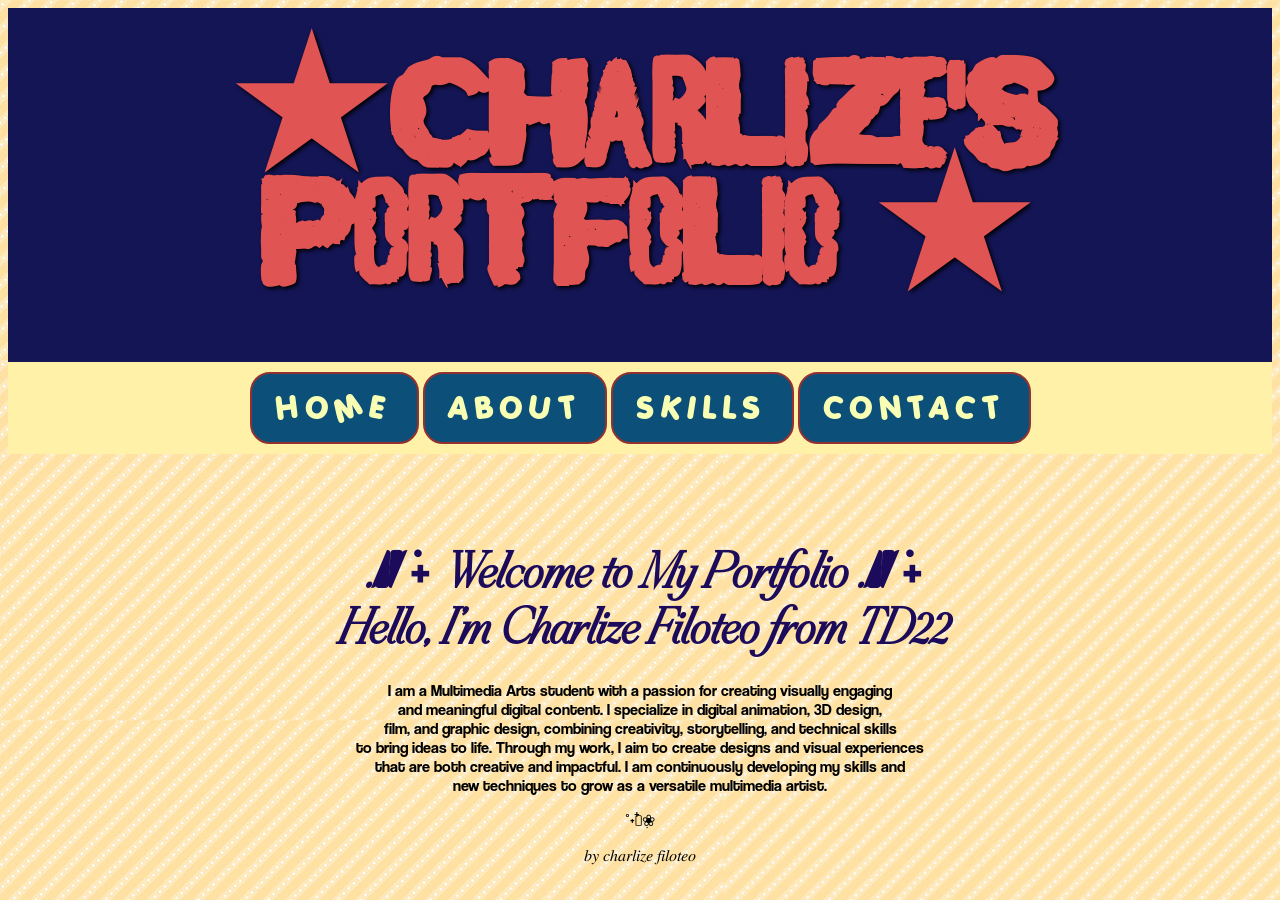
<file: index.html>
<!DOCTYPE html>
<html lang="en">

<head>
    <meta charset="UTF-8">
     <meta name="viewport" content="width=device-width, initial-scale=1.0"><title>Contact | Charlize's Portfolio</title>
    <title>Charlize's Portfolio</title>
    <link rel="stylesheet" href="portfolio.css">
</head>

<body>

    <div class="title">
    <header>
        <h1> ★CHARLIZE'S<br>PORTFOLIO ★</h1>
    </header>
    </div>
    
    <nav>
        <div class="top-bar">
        <div class="button"><a href="index.html">HOME</a></div>
        <div class="button"><a href="about.html">ABOUT</a></div>
        <div class="button"><a href="skills.html">SKILLS</a></div>
        <div class="button"><a href="contact.html">CONTACT</a></div>
        </div>
    </nav>

    <br><br>
    <br><br>

    <main>
        <h2> .𖥔 ݁ ˖ Welcome to My Portfolio .𖥔 ݁ ˖</h2>
        <h2>Hello, I’m Charlize Filoteo from TD22</h2>
    </main>

    <aside>
        <p>
            I am a Multimedia Arts student with a passion for creating visually engaging<br>
            and meaningful digital content. I specialize in digital animation, 3D design,<br>
            film, and graphic design, combining creativity, storytelling, and technical skills<br>
            to bring ideas to life. Through my work, I aim to create designs and visual experiences<br>
            that are both creative and impactful. I am continuously developing my skills and<br>
            new techniques to grow as a versatile multimedia artist.<br>
        </p>
    </aside>

    <footer>
        <p>˚˖𓍢ִ໋❀</p>
        <p>𝑏𝑦 𝑐ℎ𝑎𝑟𝑙𝑖𝑧𝑒 𝑓𝑖𝑙𝑜𝑡𝑒𝑜</p>
    </footer>

</body>

</html>
</file>
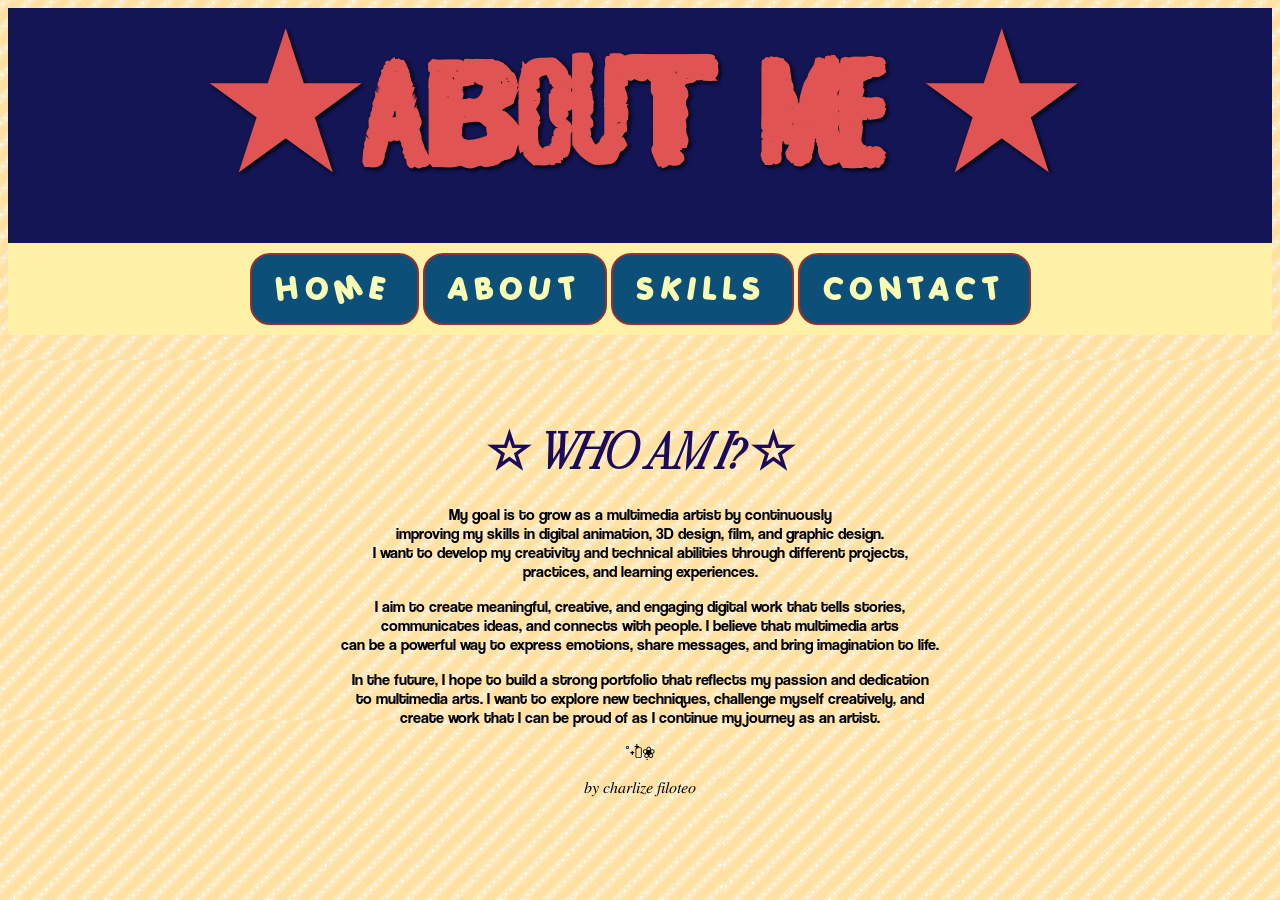
<file: about.html>
<!DOCTYPE html>
<html lang="en">
<head>
<meta charset="UTF-8">
<title>About Me | Charlize's Portfolio</title>
  <meta name="viewport" content="width=device-width, initial-scale=1.0"><title>Contact | Charlize's Portfolio</title>
<link rel="stylesheet" href="portfolio.css">
</head>
<body>

<div class="title">
<header>
<h1> ★ABOUT ME ★</h1>
</header>
</div>

 <nav>
<div class="top-bar">
<div class="button"><a href="index.html">HOME</a></div>
<div class="button"><a href="about.html">ABOUT</a></div>
<div class="button"><a href="skills.html">SKILLS</a></div>
<div class="button"><a href="contact.html">CONTACT</a></div>
</div>
</nav>

<br /><br />
<br /><br />

<main>
<article>
    <h2>  ☆WHO AM I? ☆</h2>
   <p>My goal is to grow as a multimedia artist by continuously<BR>
     improving my skills in digital animation, 3D design, film, and graphic design. <BR>
    I want to develop my creativity and technical abilities through different projects,<BR>
     practices, and learning experiences.<BR></p>

    <p>I aim to create meaningful, creative, and engaging digital work that tells stories, <BR>
        communicates ideas, and connects with people. I believe that multimedia arts<BR>
         can be a powerful way to express emotions, share messages, and bring imagination to life.<BR></p>

    <p>In the future, I hope to build a strong portfolio that reflects my passion and dedication <BR>
        to multimedia arts. I want to explore new techniques, challenge myself creatively, and<BR>
         create work that I can be proud of as I continue my journey as an artist.</p>

</article>

</main>

<footer>
    <p> ˚˖𓍢ִ໋❀ </p>
  <p> 𝑏𝑦 𝑐ℎ𝑎𝑟𝑙𝑖𝑧𝑒 𝑓𝑖𝑙𝑜𝑡𝑒𝑜</p>

</footer>


</body>
</html>
</file>
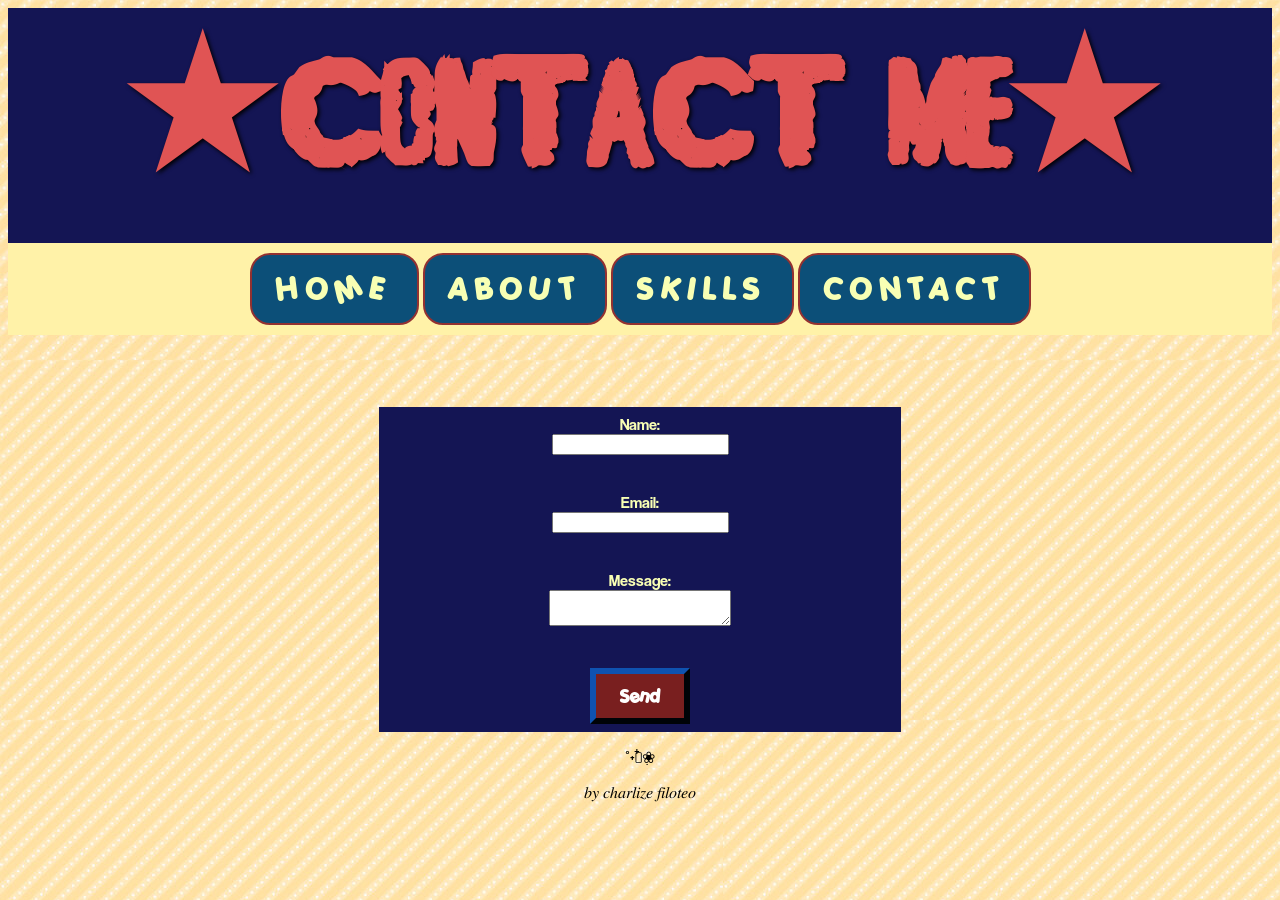
<file: contact.html>
<!DOCTYPE html>
<html lang="en">
<head>
<meta charset="UTF-8">
 <meta name="viewport" content="width=device-width, initial-scale=1.0"><title>Contact | Charlize's Portfolio</title>
<link rel="stylesheet" href="portfolio.css">
</head>
<body>

<div class="title">
<header>
<h1> ★CONTACT ME★</h1>
</header>
</div>

 <nav>
<div class="top-bar">
<div class="button"><a href="index.html">HOME</a></div>
<div class="button"><a href="about.html">ABOUT</a></div>
<div class="button"><a href="skills.html">SKILLS</a></div>
<div class="button"><a href="contact.html">CONTACT</a></div>
</div>
</nav>

<br /><br />
<br /><br />

<main>
    
  <div class="form">
    <form>
  <label for="name">Name:</label> <br>
  <input type="text" id="name" name="name" required>
<BR>
  <BR>
    <BR>
  <label for="email">Email:</label> <br>
  <input type="email" id="email" name="email" required>
<BR>
  <BR>
    <BR>

  <label for="message">Message:</label> <br>
    <textarea id="message" name="message" required></textarea>
<BR>
  <BR>
    <BR>
  <button type="SUBMIT">Send</button>
</form>
</div>

</main>

<footer>
<p> ˚˖𓍢ִ໋❀ </p>
  <p> 𝑏𝑦 𝑐ℎ𝑎𝑟𝑙𝑖𝑧𝑒 𝑓𝑖𝑙𝑜𝑡𝑒𝑜 </p>

</footer>


</body>
</html>
</file>
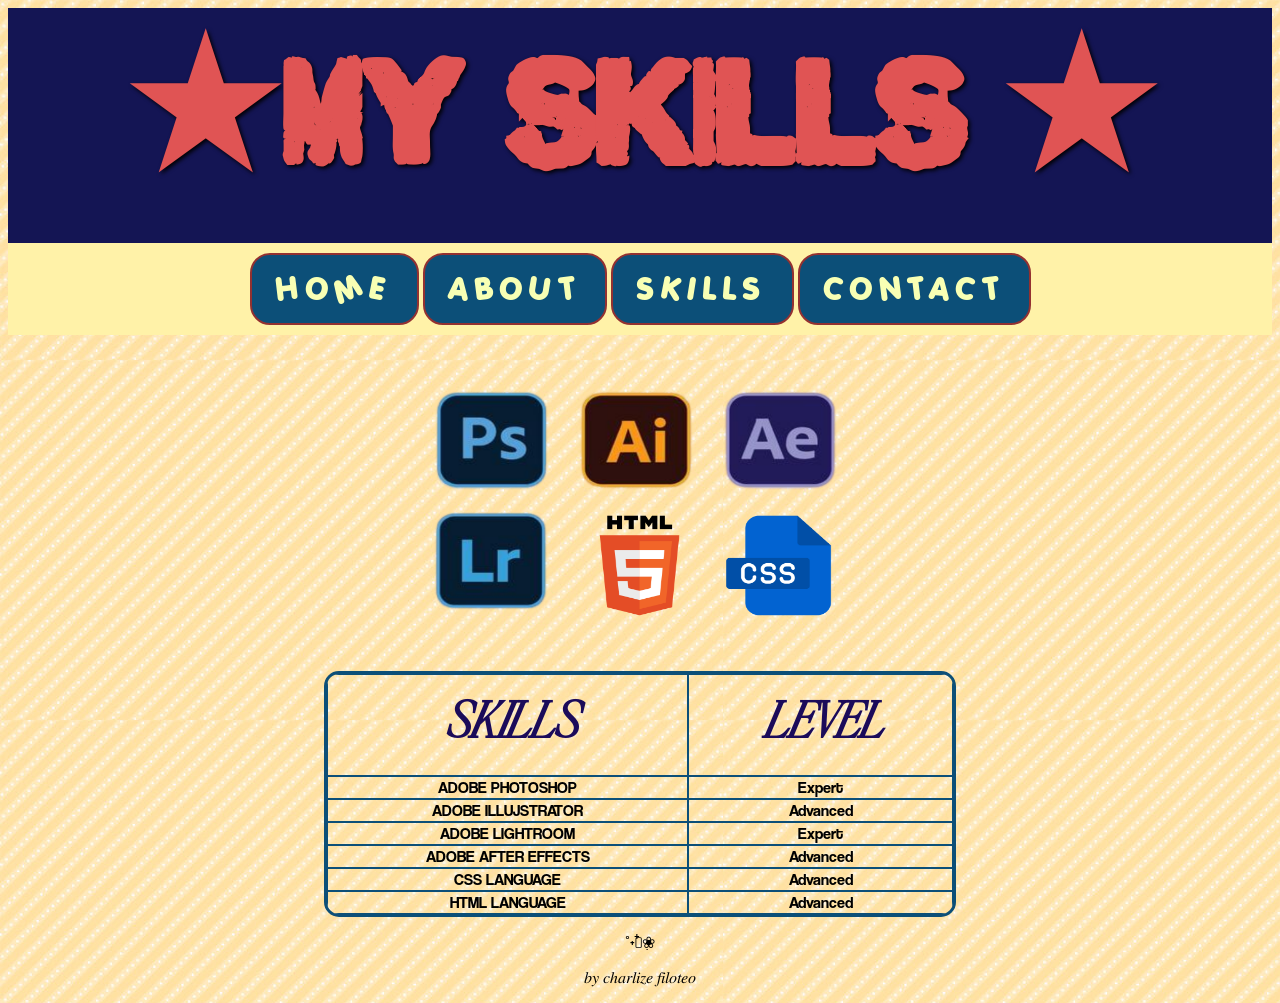
<file: skills.html>
<!DOCTYPE html>
<html lang="en">
<head>
<meta charset="UTF-8">
  <meta name="viewport" content="width=device-width, initial-scale=1.0"><title>Contact | Charlize's Portfolio</title>
<title>My Skills | Charlize's Portfolio</title>
<link rel="stylesheet" href="portfolio.css">
</head>
<body>

<div class="title">
<header>
<h1> ★MY SKILLS ★</h1>
</header>
</div>

 <nav>
<div class="top-bar">
<div class="button"><a href="index.html">HOME</a></div>
<div class="button"><a href="about.html">ABOUT</a></div>
<div class="button"><a href="skills.html">SKILLS</a></div>
<div class="button"><a href="contact.html">CONTACT</a></div>
</div>
</nav>

<p align="center">
<img src="skills.png" alt="Picture of applications I have skills in."
 width="600" 
     height="300">
</p>

<table class="table">
  <tr>
    <th><h2>SKILLS</h2></th>
    <th><h2>LEVEL</h2></th>
  </tr>
  <tr>
    <td>ADOBE PHOTOSHOP</td>
    <td>Expert</td>
  </tr>

  <tr>
    <td>ADOBE ILLUJSTRATOR</td>
    <td>Advanced</td>
  </tr>

  <tr>
    <td>ADOBE LIGHTROOM</td>
    <td>Expert</td>
  </tr>

  <tr>
    <td>ADOBE AFTER EFFECTS</td>
    <td>Advanced</td>
  </tr>

  <tr>
    <td>CSS LANGUAGE</td>
    <td>Advanced</td>
  </tr>

  <tr>
    <td>HTML LANGUAGE</td>
    <td>Advanced</td>
  </tr>
</table>

<footer>
<p> ˚˖𓍢ִ໋❀ </p>
  <p> 𝑏𝑦 𝑐ℎ𝑎𝑟𝑙𝑖𝑧𝑒 𝑓𝑖𝑙𝑜𝑡𝑒𝑜 </p>

</footer>

</body>

</html>
</file>
<file: portfolio.css>
@font-face {
    font-family: "Spirit Ginger";
    src: url("fonts/Spirit Ginger.ttf") format("truetype");
    font-weight: normal;
    font-style: normal;
}

@font-face {
    font-family: "Griffiths";
    src: url("fonts/Griffiths.otf") format("truetype");
    font-weight: normal;
    font-style: normal;
}

@font-face {
    font-family: "Porky";
    src: url("fonts/PORKYS_.TTF") format("truetype");
    font-weight: normal;
    font-style: normal;
}

@font-face {
    font-family: "Coolvetica Rg";
    src: url("fonts/Coolvetica Rg.otf") format("truetype");
    font-weight: normal;
    font-style: normal;
}

body {
    background-image: url("image.jpg");
}

header {
    text-align: center;
}

h1 {
    text-align: center;
    font-family: "Spirit Ginger", serif;
    font-size: 170px;
    text-shadow: 2px 2px 4px black;
    color: #E05454;
    display: inline-block;
    max-width: 90%;
    margin: 50px 0;
    line-height: 0.7;
   
}

h2 {
    text-align: center;
    font-family: "Griffiths", serif;
    font-size: 50px;
    color: #1b0b5a;
    line-height: 0.3
;


} 
p {
    text-align: center;
    font-family: "Coolvetica Rg", serif;
}

nav {
    text-align: center;
}

.top-bar {
    text-align: center;
    background-color: #fff2a8;
    padding: 10px;
}

.button {
    display: inline-block;
    text-align: center;
    padding: 14px 24px;
    border: 2px solid #933131;
    background-color: #0c4f78;
    border-radius: 20px;
}

nav a {
    display: block;
    font-family: "Porky", sans-serif;
    letter-spacing: 8px;
    font-size: 30px;
    color: #f8ffb4;
    text-decoration: none;
}

.button:hover {
    background-color: #E05454;
}

.button:hover a {
    color: white;
}

.button:focus-within {
    outline: 2px solid #7a302f;
    outline-offset: 3px;
}

main {
    text-align: center;
}

footer {
    text-align: center;
}

img {
    text-align: center;
}

aside {
    text-align: center;
}

table {
    border: 3px solid #0c4f78;
    border-radius: 15px;
    border-spacing: 0;
    overflow: hidden;
    width: 50%;
    margin: 0 auto;
}

th,
td {
    border: 1px solid #0c4f78;
}
.title{
    text-align: center;
    background-color: #141554;
    padding: 8px;
    height: 10%;

}

p4 {
    text-align: center;
    font-family: "Porky", serif;
    font-size: 30px;
    line-height: 0.2;
}

.table {
    text-align: center;
    font-family: "Coolvetica Rg", serif;
    
}

.form {
    text-align: center;
    font-family: "Coolvetica Rg", serif;
    color: #f8ffb4;
    background-color: #141554;
    padding: 8px;
    width: 40%;
    margin: 0 auto;

}

.form button {
    padding: 10px 24px;
    border: 6px outset #082b5c;
    background-color: #791f1f;
    color: white;
    font-family: "Porky", serif;
    font-size: 18px;
    cursor: pointer;
}

.form button:hover {
    background-color: #933131;
}

.form button:focus {
    outline: 2px solid #f8ffb4;
    outline-offset: 3px;
}

@media (max-width: 600px) {
    body {
        background-attachment: scroll;
    }

    h1 {
        font-size: clamp(42px, 16vw, 100px);
        margin: 30px 0;
        line-height: 0.9;
    }

    nav a {
        font-size: 18px;
        letter-spacing: 2px;
    }

    .top-bar {
        gap: 8px;
        padding: 8px;
    }

    .button {
        display: block;
        width: 100%;
        max-width: 220px;
        margin: 6px auto;
        padding: 12px 18px;
    }

    table {
        width: 90%;
    }

    .form {
        width: 85%;
    }
}

@media (max-width: 320px) {
    h1 {
        font-size: 30px;
        line-height: 0.9;
        margin: 18px 0;
        max-width: 100%;
        word-break: break-word;
    }

    h2 {
        font-size: 22px;
        line-height: 1.5;
    }

    nav a {
        font-size: 15px;
        letter-spacing: 1.4px;
    }

    .top-bar {
        padding: 6px;
    }

    .button {
        max-width: 180px;
        padding: 10px 12px;
    }

    table {
        width: 96%;
        font-size: 12px;
    }

    th,
    td {
        padding: 8px 6px;
    }

    .form {
        width: 92%;
        padding: 12px 8px;
    }

    .form button {
        width: 100%;
        padding: 10px 16px;
    }
}
</file>
